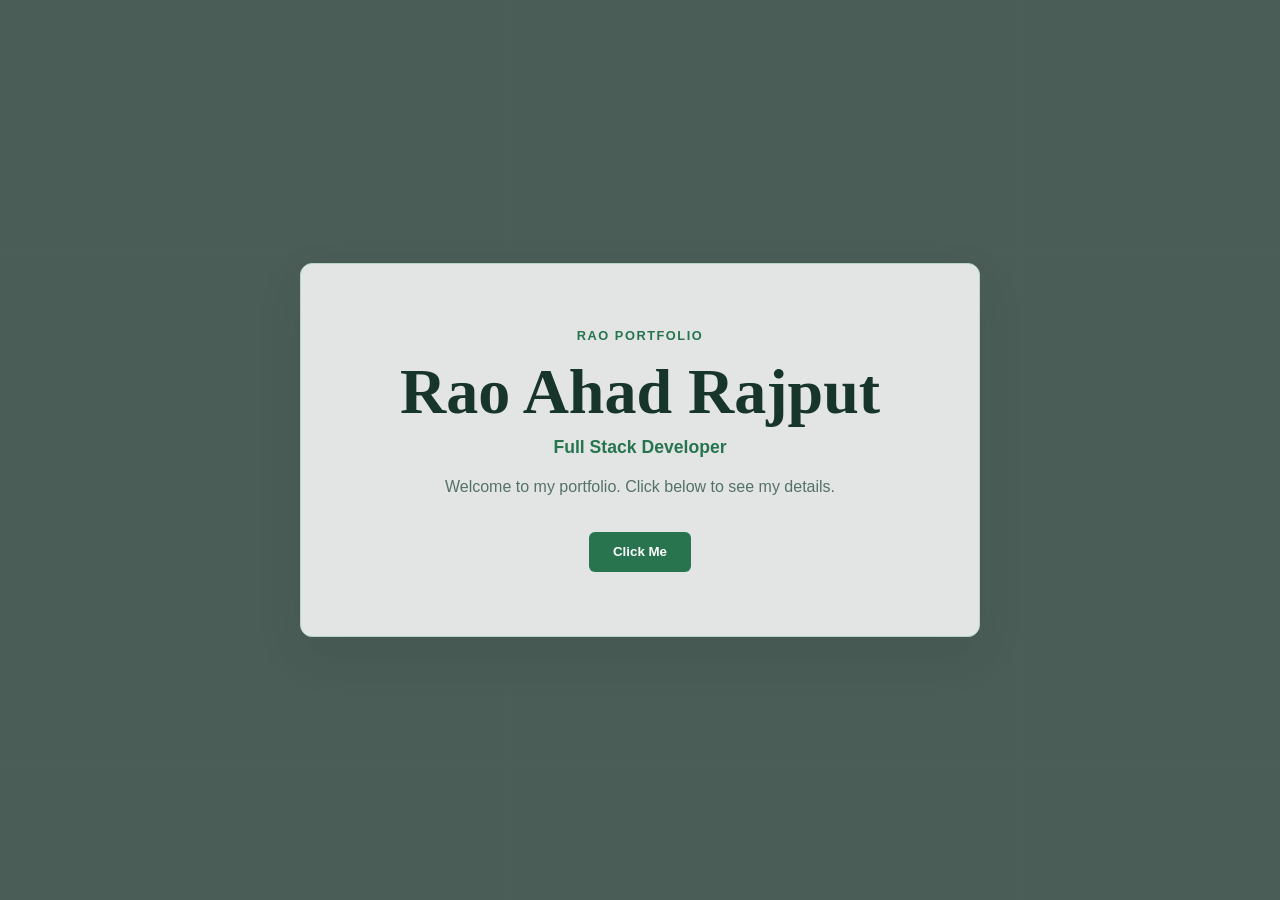
<file: index.html>
<!DOCTYPE html>
<html lang="en">
<head>
    <meta charset="UTF-8">
    <meta name="viewport" content="width=device-width, initial-scale=1.0">
    <meta name="description" content="Rao Portfolio - Full Stack Developer building modern websites and web applications.">
    <meta name="author" content="Rao Ahad Rajput">
    <meta name="keywords" content="Rao Ahad, Rao Ahad Rajput, Full Stack Developer, web developer portfolio">
    <meta name="theme-color" content="#17352b">
    <meta property="og:title" content="Rao Portfolio">
    <meta property="og:description" content="Explore the portfolio, skills, and services of Rao Ahad Rajput, Full Stack Developer.">
    <meta property="og:type" content="website">
    <title>Rao Portfolio</title>
    <link rel="stylesheet" href="Style.css">
</head>
<body>
    <video class="background-video" autoplay muted loop playsinline aria-hidden="true">
        <source src="https://interactive-examples.mdn.mozilla.net/media/cc0-videos/flower.mp4" type="video/mp4">
    </video>
    <div class="video-overlay" aria-hidden="true"></div>

    <main class="card">
        <p class="eyebrow">Rao Portfolio</p>
        <h1>Rao Ahad Rajput</h1>
        <p class="role">Full Stack Developer</p>
        <p id="message">Welcome to my portfolio. Click below to see my details.</p>
        <button type="button" id="clickLink" aria-expanded="false" aria-controls="details">
            Click Me
        </button>

        <section id="details" class="details" hidden>
            <div class="section-heading">
                <p class="section-label">Profile</p>
                <h2>My Details</h2>
            </div>
            <dl>
                <div>
                    <dt>Full name</dt>
                    <dd>Rao Ahad Rajput</dd>
                </div>
                <div>
                    <dt>My name</dt>
                    <dd>Ahad</dd>
                </div>
                <div>
                    <dt>Father's name</dt>
                    <dd>Abdul Qayyum</dd>
                </div>
                <div>
                    <dt>Profession</dt>
                    <dd>Full Stack Developer</dd>
                </div>
            </dl>

            <section class="professional-section" aria-labelledby="skills-heading">
                <p class="section-label">Expertise</p>
                <h2 id="skills-heading">What I Bring</h2>
                <div class="skill-list">
                    <span>HTML & CSS</span>
                    <span>JavaScript</span>
                    <span>Responsive Design</span>
                    <span>Full Stack Development</span>
                </div>
            </section>

            <section class="professional-section" aria-labelledby="services-heading">
                <p class="section-label">Services</p>
                <h2 id="services-heading">What I Can Build</h2>
                <div class="service-grid">
                    <article class="service-item">
                        <span class="service-number">01</span>
                        <h3>Modern Websites</h3>
                        <p>Clean, responsive websites that work smoothly on every screen.</p>
                    </article>
                    <article class="service-item">
                        <span class="service-number">02</span>
                        <h3>Web Applications</h3>
                        <p>Useful interactive apps with simple, user-friendly experiences.</p>
                    </article>
                </div>
            </section>

            <section class="professional-section" aria-labelledby="html-heading">
                <p class="section-label">Learning Notes</p>
                <h2 id="html-heading">HTML Basics</h2>
                <p class="html-intro">HTML stands for HyperText Markup Language. It gives a webpage its structure by using elements called tags.</p>
                <div class="html-tags" aria-label="Common HTML tags">
                    <div class="html-tag-item">
                        <code>&lt;h1&gt;</code>
                        <span>Main page heading</span>
                    </div>
                    <div class="html-tag-item">
                        <code>&lt;p&gt;</code>
                        <span>Paragraph text</span>
                    </div>
                    <div class="html-tag-item">
                        <code>&lt;a&gt;</code>
                        <span>Clickable link</span>
                    </div>
                    <div class="html-tag-item">
                        <code>&lt;img&gt;</code>
                        <span>Image on a page</span>
                    </div>
                    <div class="html-tag-item">
                        <code>&lt;section&gt;</code>
                        <span>Content section</span>
                    </div>
                    <div class="html-tag-item">
                        <code>&lt;button&gt;</code>
                        <span>Interactive action</span>
                    </div>
                </div>
            </section>

            <section class="contact-section" aria-labelledby="contact-heading">
                <div>
                    <p class="section-label">Let's Talk</p>
                    <h2 id="contact-heading">Start a project</h2>
                    <p class="contact-copy">Have an idea? Contact me directly and let's discuss it.</p>
                </div>
                <div class="contact-actions">
                    <a class="contact-link" href="tel:03098082013">Call 03098082013</a>
                    <a class="contact-link whatsapp-link" href="https://wa.me/923098082013" target="_blank" rel="noopener">WhatsApp</a>
                    <button type="button" class="copy-button" id="copyNumber">Copy number</button>
                </div>
                <p class="copy-status" id="copyStatus" aria-live="polite"></p>
            </section>
        </section>
    </main>

    <script src="script.js"></script>
</body>
</html>
</file>
<file: Style.css>
* {
    box-sizing: border-box;
}

body {
    display: grid;
    isolation: isolate;
    overflow-x: hidden;
    min-height: 100svh;
    margin: 0;
    padding: 2rem;
    place-items: center;
    background-image: linear-gradient(rgb(10 35 27 / 58%), rgb(10 35 27 / 58%)), url("https://images.unsplash.com/photo-1519608487953-e999c86e7455?auto=format&fit=crop&w=2000&q=85");
    background-position: center;
    background-size: cover;
    background-attachment: fixed;
    color: #17352b;
    font-family: Georgia, serif;
}

.background-video,
.video-overlay {
    position: fixed;
    z-index: -2;
    width: 100%;
    height: 100%;
    inset: 0;
}

.background-video {
    object-fit: cover;
}

.video-overlay {
    z-index: -1;
    background: rgb(10 35 27 / 36%);
}

.card {
    position: relative;
    z-index: 1;
    width: min(100%, 680px);
    padding: clamp(2rem, 6vw, 4rem);
    border: 1px solid #b7d5c4;
    border-radius: 12px;
    background: rgb(255 255 255 / 84%);
    backdrop-filter: blur(2px);
    text-align: center;
    box-shadow: 0 18px 45px rgb(23 53 43 / 12%);
}

.eyebrow {
    margin: 0 0 0.75rem;
    color: #27744f;
    font-family: Arial, sans-serif;
    font-size: 0.8rem;
    font-weight: 700;
    letter-spacing: 0.12em;
    text-transform: uppercase;
}

h1 {
    margin: 0;
    font-size: clamp(2.25rem, 8vw, 4rem);
}

.role {
    margin: 0.5rem 0 0;
    color: #27744f;
    font-family: Arial, sans-serif;
    font-size: 1.1rem;
    font-weight: 700;
}

#message {
    margin: 1rem 0 2rem;
    color: #557267;
    font-family: Arial, sans-serif;
    line-height: 1.6;
}

#clickLink {
    border: 0;
    cursor: pointer;
    display: inline-block;
    padding: 0.8rem 1.5rem;
    border-radius: 6px;
    background: #27744f;
    color: #ffffff;
    font-family: Arial, sans-serif;
    font-weight: 700;
    text-decoration: none;
    transition: background 160ms ease, transform 160ms ease;
}

#clickLink:hover,
#clickLink:focus-visible {
    background: #185236;
    transform: translateY(-2px);
    outline: 3px solid #a4d4b8;
    outline-offset: 3px;
}

.details {
    margin-top: 2rem;
    padding-top: 1.5rem;
    border-top: 1px solid #d5e7dc;
    animation: reveal 220ms ease-out;
    text-align: left;
}

.details h2 {
    margin: 0 0 1rem;
    color: #27744f;
    font-family: Arial, sans-serif;
    font-size: 1rem;
    text-transform: uppercase;
}

.section-heading {
    margin-bottom: 1rem;
}

.section-label {
    margin: 0 0 0.35rem;
    color: #27744f;
    font-family: Arial, sans-serif;
    font-size: 0.7rem;
    font-weight: 700;
    letter-spacing: 0.12em;
    text-transform: uppercase;
}

.professional-section,
.contact-section {
    margin-top: 2rem;
    padding-top: 1.5rem;
    border-top: 1px solid #d5e7dc;
}

.skill-list {
    display: flex;
    flex-wrap: wrap;
    gap: 0.5rem;
}

.skill-list span {
    padding: 0.55rem 0.7rem;
    border: 1px solid #b7d5c4;
    border-radius: 999px;
    color: #27744f;
    font-family: Arial, sans-serif;
    font-size: 0.8rem;
    font-weight: 700;
}

.service-grid {
    display: grid;
    grid-template-columns: repeat(2, 1fr);
    gap: 0.75rem;
}

.service-item {
    padding: 1rem;
    border-radius: 8px;
    background: #edf4ef;
}

.service-number {
    color: #27744f;
    font-family: Arial, sans-serif;
    font-size: 0.75rem;
    font-weight: 700;
}

.service-item h3 {
    margin: 0.65rem 0 0.4rem;
    font-size: 1rem;
}

.service-item p,
.contact-copy,
.html-intro {
    margin: 0;
    color: #557267;
    font-family: Arial, sans-serif;
    font-size: 0.85rem;
    line-height: 1.5;
}

.html-tags {
    display: grid;
    grid-template-columns: repeat(2, 1fr);
    gap: 0.6rem;
    margin-top: 1rem;
}

.html-tag-item {
    display: flex;
    align-items: center;
    gap: 0.6rem;
    padding: 0.7rem;
    border: 1px solid #d5e7dc;
    border-radius: 6px;
    background: #ffffff;
    font-family: Arial, sans-serif;
    font-size: 0.78rem;
}

.html-tag-item code {
    color: #27744f;
    font-size: 0.85rem;
    font-weight: 700;
}

.html-tag-item span {
    color: #557267;
}

.contact-section {
    padding: 1.5rem;
    border: 1px solid #b7d5c4;
    border-radius: 8px;
    background: #f6fbf7;
}

.contact-section h2 {
    margin-bottom: 0.5rem;
}

.contact-actions {
    display: flex;
    flex-wrap: wrap;
    gap: 0.6rem;
    margin-top: 1rem;
}

.contact-link,
.copy-button {
    display: inline-block;
    padding: 0.7rem 0.85rem;
    border: 1px solid #27744f;
    border-radius: 6px;
    background: #27744f;
    color: #ffffff;
    cursor: pointer;
    font-family: Arial, sans-serif;
    font-size: 0.8rem;
    font-weight: 700;
    text-decoration: none;
}

.whatsapp-link,
.copy-button {
    background: transparent;
    color: #27744f;
}

.contact-link:hover,
.contact-link:focus-visible,
.copy-button:hover,
.copy-button:focus-visible {
    background: #185236;
    color: #ffffff;
    outline: 3px solid #a4d4b8;
    outline-offset: 2px;
}

.copy-status {
    min-height: 1.2em;
    margin: 0.7rem 0 0;
    color: #27744f;
    font-family: Arial, sans-serif;
    font-size: 0.8rem;
    font-weight: 700;
}

dl {
    margin: 0;
}

dl div {
    display: flex;
    justify-content: space-between;
    gap: 1rem;
    padding: 0.85rem 0;
    border-bottom: 1px solid #edf4ef;
    font-family: Arial, sans-serif;
}

dl div:last-child {
    border-bottom: 0;
}

dt {
    color: #557267;
}

dd {
    margin: 0;
    color: #17352b;
    font-weight: 700;
    text-align: right;
}

@keyframes reveal {
    from {
        opacity: 0;
        transform: translateY(-8px);
    }

    to {
        opacity: 1;
        transform: translateY(0);
    }

}

@media (max-width: 480px) {
    body {
        padding: 1rem;
    }

    .card {
        padding: 2rem 1.25rem;
    }

    h1 {
        font-size: clamp(2rem, 12vw, 3rem);
    }

    dl div {
        align-items: flex-start;
        flex-direction: column;
        gap: 0.25rem;
    }

    dd {
        text-align: left;
    }

    .service-grid {
        grid-template-columns: 1fr;
    }

    .html-tags {
        grid-template-columns: 1fr;
    }

    .contact-section {
        padding: 1rem;
    }

    .contact-actions {
        align-items: stretch;
        flex-direction: column;
    }

    .contact-link,
    .copy-button {
        text-align: center;
    }
}

@media (min-width: 481px) and (max-width: 720px) {
    body {
        padding: 1.25rem;
    }

    .card {
        padding: 2.5rem 2rem;
    }
}
</file>
